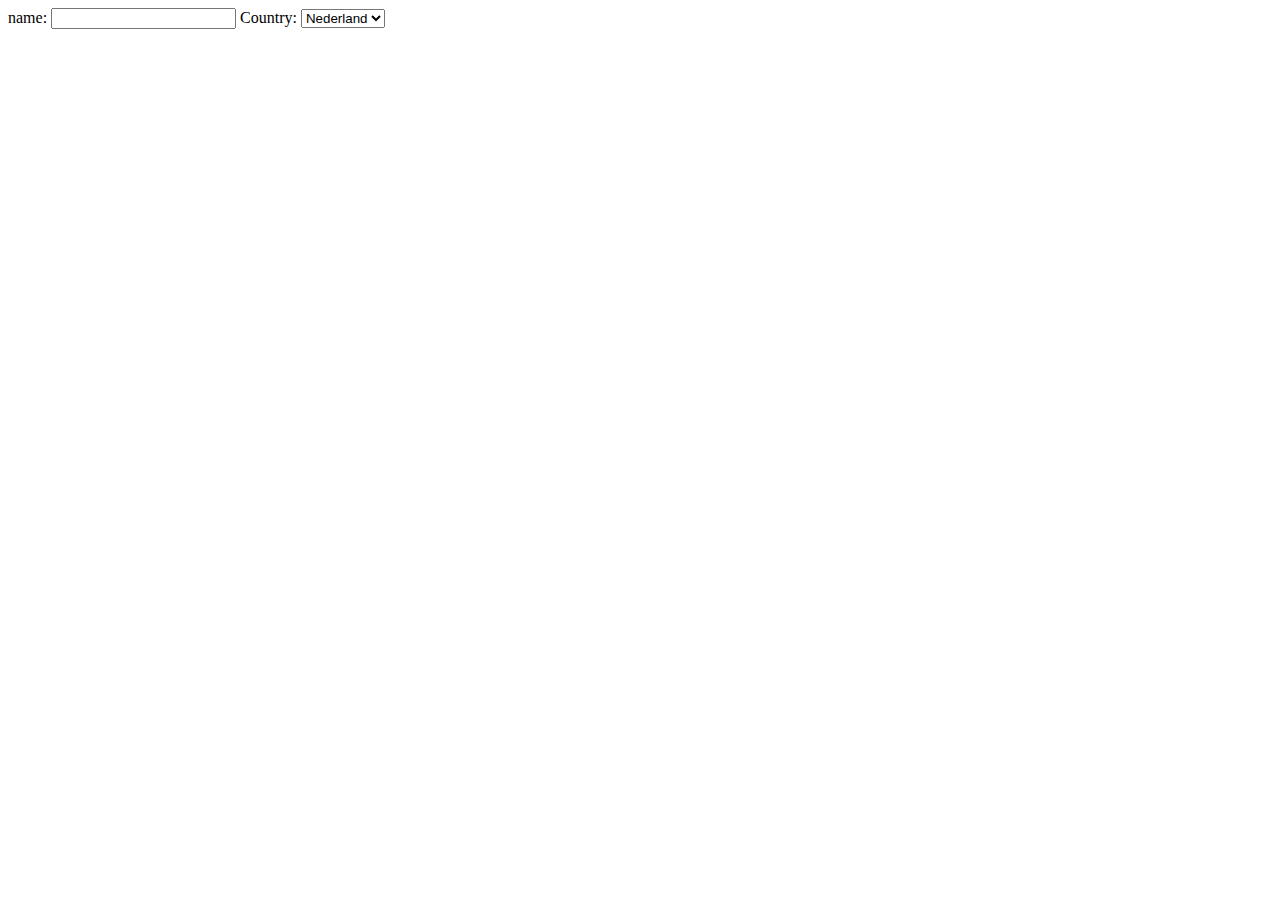
<file: p4-javascript/index.html>
<body>
    <label>
    name:
        <input type="text">
    </label>
    <label>
    Country:
        <select>
            <option value="nederland">Nederland</option>
            <option value="belgie">Belgie</option>
            <option value="duitsland">Duitsland</option>
        </select>
    </label>
    <p id="output"></p>
    <script src="app.js"></script>
</body>
</file>
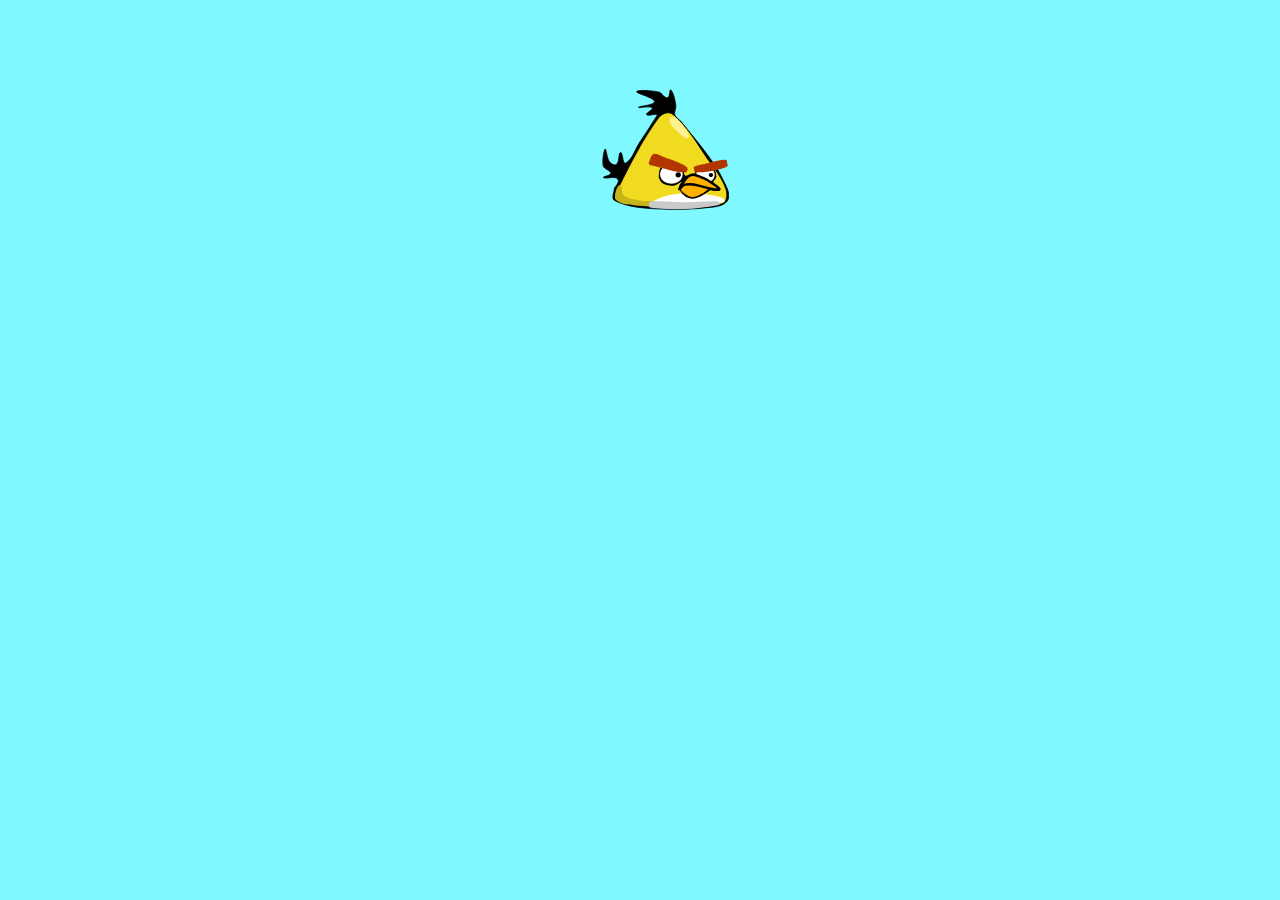
<file: p4-javascript/Les-2/index.html>
<!DOCTYPE html>
<html lang="en">

<head>
  <meta charset="utf-8" />
  <link rel="stylesheet" href="style.css" />
  <title>Angry Bird</title>
</head>

<body>
  <img src="img/b-right.svg" class="bird" alt="angry-bird" id="birdImage">
  <script src="app.js"></script>
</body>

</html>
</file>
<file: p4-javascript/Les-2/style.css>
body {
    background-color: rgb(127, 249, 255);
    display: flex;
    justify-content: center;
  }
  
  .bird  {
    width: 8rem;
    position: absolute;
    margin-left: 50px;
    margin-top: 80px;
  }
</file>
